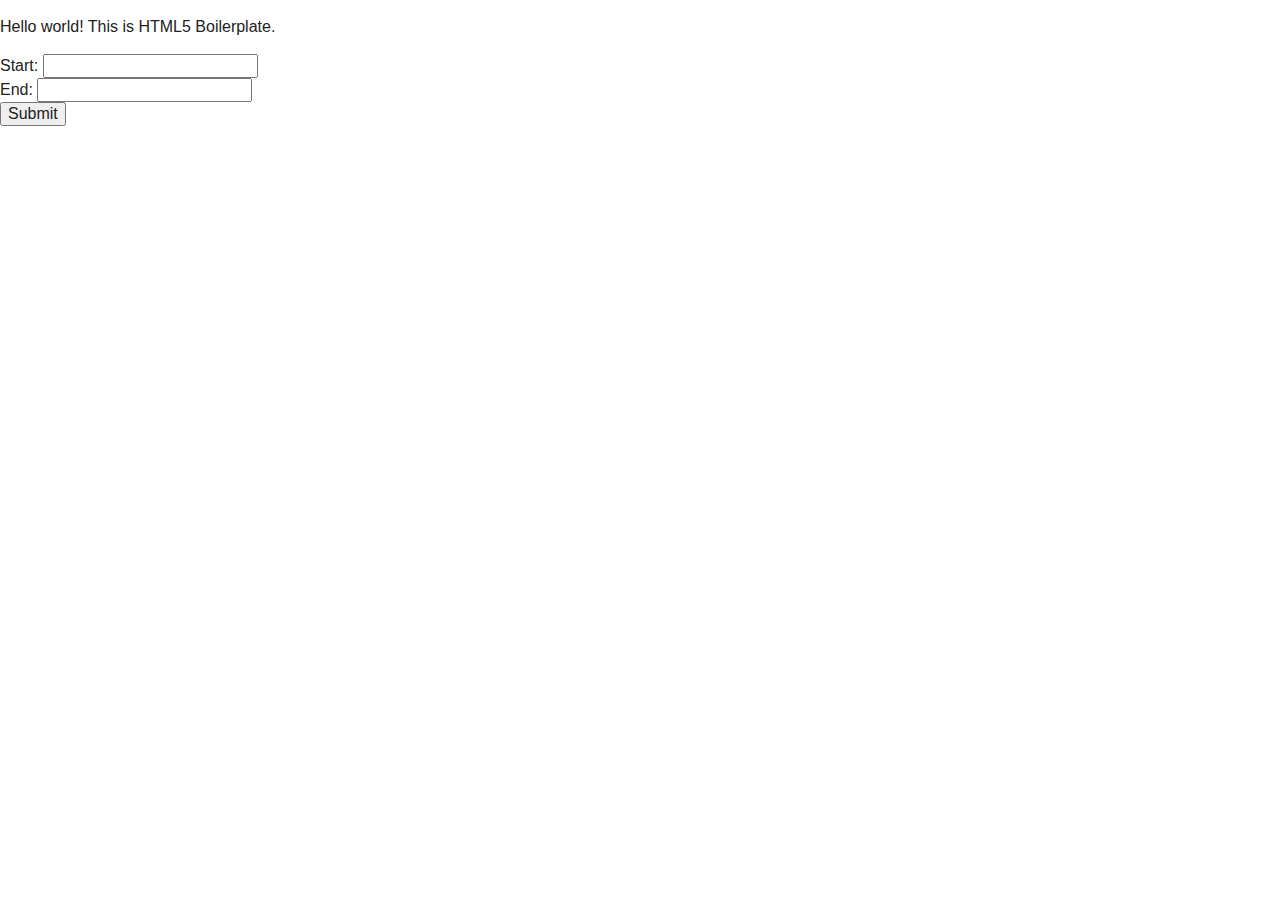
<file: src/static/index.html>
<!DOCTYPE html>
<!--[if lt IE 7]>      <html class="no-js lt-ie9 lt-ie8 lt-ie7"> <![endif]-->
<!--[if IE 7]>         <html class="no-js lt-ie9 lt-ie8"> <![endif]-->
<!--[if IE 8]>         <html class="no-js lt-ie9"> <![endif]-->
<!--[if gt IE 8]><!--> <html class="no-js"> <!--<![endif]-->
    <head>
        <meta charset="utf-8">
        <meta http-equiv="X-UA-Compatible" content="IE=edge">
        <title></title>
        <meta name="description" content="">
        <meta name="viewport" content="width=device-width, initial-scale=1">

        <!-- Place favicon.ico and apple-touch-icon.png in the root directory -->

        <link rel="stylesheet" href="css/normalize.css">
        <link rel="stylesheet" href="css/main.css">
        <script src="js/vendor/modernizr-2.6.2.min.js"></script>
    </head>
    <body>
        <!--[if lt IE 7]>
            <p class="browsehappy">You are using an <strong>outdated</strong> browser. Please <a href="http://browsehappy.com/">upgrade your browser</a> to improve your experience.</p>
        <![endif]-->

        <!-- Add your site or application content here -->
        <p>Hello world! This is HTML5 Boilerplate.</p>
        <form>
            Start: <input type="text" name="start" id="start"><br>
            End: <input type="text" name="end" id="end">
        </form>
        <button type="button" name="submit" id="submit">Submit</button>
        <div id="images">
        </div>

        <script src="//ajax.googleapis.com/ajax/libs/jquery/1.10.2/jquery.min.js"></script>
        <script>window.jQuery || document.write('<script src="js/vendor/jquery-1.10.2.min.js"><\/script>')</script>
        <script src="js/plugins.js"></script>
        <script src="js/main.js"></script>

        <!-- Google Analytics: change UA-XXXXX-X to be your site's ID. -->
        <script>
            (function(b,o,i,l,e,r){b.GoogleAnalyticsObject=l;b[l]||(b[l]=
            function(){(b[l].q=b[l].q||[]).push(arguments)});b[l].l=+new Date;
            e=o.createElement(i);r=o.getElementsByTagName(i)[0];
            e.src='//www.google-analytics.com/analytics.js';
            r.parentNode.insertBefore(e,r)}(window,document,'script','ga'));
            ga('create','UA-XXXXX-X');ga('send','pageview');
        </script>
    </body>
</html>
</file>
<file: src/static/css/main.css>
/*! HTML5 Boilerplate v4.3.0 | MIT License | http://h5bp.com/ */

/*
 * What follows is the result of much research on cross-browser styling.
 * Credit left inline and big thanks to Nicolas Gallagher, Jonathan Neal,
 * Kroc Camen, and the H5BP dev community and team.
 */

/* ==========================================================================
   Base styles: opinionated defaults
   ========================================================================== */

html,
button,
input,
select,
textarea {
    color: #222;
}

html {
    font-size: 1em;
    line-height: 1.4;
}

/*
 * Remove text-shadow in selection highlight: h5bp.com/i
 * These selection rule sets have to be separate.
 * Customize the background color to match your design.
 */

::-moz-selection {
    background: #b3d4fc;
    text-shadow: none;
}

::selection {
    background: #b3d4fc;
    text-shadow: none;
}

/*
 * A better looking default horizontal rule
 */

hr {
    display: block;
    height: 1px;
    border: 0;
    border-top: 1px solid #ccc;
    margin: 1em 0;
    padding: 0;
}

/*
 * Remove the gap between images, videos, audio and canvas and the bottom of
 * their containers: h5bp.com/i/440
 */

audio,
canvas,
img,
video {
    vertical-align: middle;
}

/*
 * Remove default fieldset styles.
 */

fieldset {
    border: 0;
    margin: 0;
    padding: 0;
}

/*
 * Allow only vertical resizing of textareas.
 */

textarea {
    resize: vertical;
}

/* ==========================================================================
   Browse Happy prompt
   ========================================================================== */

.browsehappy {
    margin: 0.2em 0;
    background: #ccc;
    color: #000;
    padding: 0.2em 0;
}

/* ==========================================================================
   Author's custom styles
   ========================================================================== */

















/* ==========================================================================
   Helper classes
   ========================================================================== */

/*
 * Image replacement
 */

.ir {
    background-color: transparent;
    border: 0;
    overflow: hidden;
    /* IE 6/7 fallback */
    *text-indent: -9999px;
}

.ir:before {
    content: "";
    display: block;
    width: 0;
    height: 150%;
}

/*
 * Hide from both screenreaders and browsers: h5bp.com/u
 */

.hidden {
    display: none !important;
    visibility: hidden;
}

/*
 * Hide only visually, but have it available for screenreaders: h5bp.com/v
 */

.visuallyhidden {
    border: 0;
    clip: rect(0 0 0 0);
    height: 1px;
    margin: -1px;
    overflow: hidden;
    padding: 0;
    position: absolute;
    width: 1px;
}

/*
 * Extends the .visuallyhidden class to allow the element to be focusable
 * when navigated to via the keyboard: h5bp.com/p
 */

.visuallyhidden.focusable:active,
.visuallyhidden.focusable:focus {
    clip: auto;
    height: auto;
    margin: 0;
    overflow: visible;
    position: static;
    width: auto;
}

/*
 * Hide visually and from screenreaders, but maintain layout
 */

.invisible {
    visibility: hidden;
}

/*
 * Clearfix: contain floats
 *
 * For modern browsers
 * 1. The space content is one way to avoid an Opera bug when the
 *    `contenteditable` attribute is included anywhere else in the document.
 *    Otherwise it causes space to appear at the top and bottom of elements
 *    that receive the `clearfix` class.
 * 2. The use of `table` rather than `block` is only necessary if using
 *    `:before` to contain the top-margins of child elements.
 */

.clearfix:before,
.clearfix:after {
    content: " "; /* 1 */
    display: table; /* 2 */
}

.clearfix:after {
    clear: both;
}

/*
 * For IE 6/7 only
 * Include this rule to trigger hasLayout and contain floats.
 */

.clearfix {
    *zoom: 1;
}

/* ==========================================================================
   EXAMPLE Media Queries for Responsive Design.
   These examples override the primary ('mobile first') styles.
   Modify as content requires.
   ========================================================================== */

@media only screen and (min-width: 35em) {
    /* Style adjustments for viewports that meet the condition */
}

@media print,
       (-o-min-device-pixel-ratio: 5/4),
       (-webkit-min-device-pixel-ratio: 1.25),
       (min-resolution: 120dpi) {
    /* Style adjustments for high resolution devices */
}

/* ==========================================================================
   Print styles.
   Inlined to avoid required HTTP connection: h5bp.com/r
   ========================================================================== */

@media print {
    * {
        background: transparent !important;
        color: #000 !important; /* Black prints faster: h5bp.com/s */
        box-shadow: none !important;
        text-shadow: none !important;
    }

    a,
    a:visited {
        text-decoration: underline;
    }

    a[href]:after {
        content: " (" attr(href) ")";
    }

    abbr[title]:after {
        content: " (" attr(title) ")";
    }

    /*
     * Don't show links for images, or javascript/internal links
     */

    .ir a:after,
    a[href^="javascript:"]:after,
    a[href^="#"]:after {
        content: "";
    }

    pre,
    blockquote {
        border: 1px solid #999;
        page-break-inside: avoid;
    }

    thead {
        display: table-header-group; /* h5bp.com/t */
    }

    tr,
    img {
        page-break-inside: avoid;
    }

    img {
        max-width: 100% !important;
    }

    @page {
        margin: 0.5cm;
    }

    p,
    h2,
    h3 {
        orphans: 3;
        widows: 3;
    }

    h2,
    h3 {
        page-break-after: avoid;
    }
}
</file>
